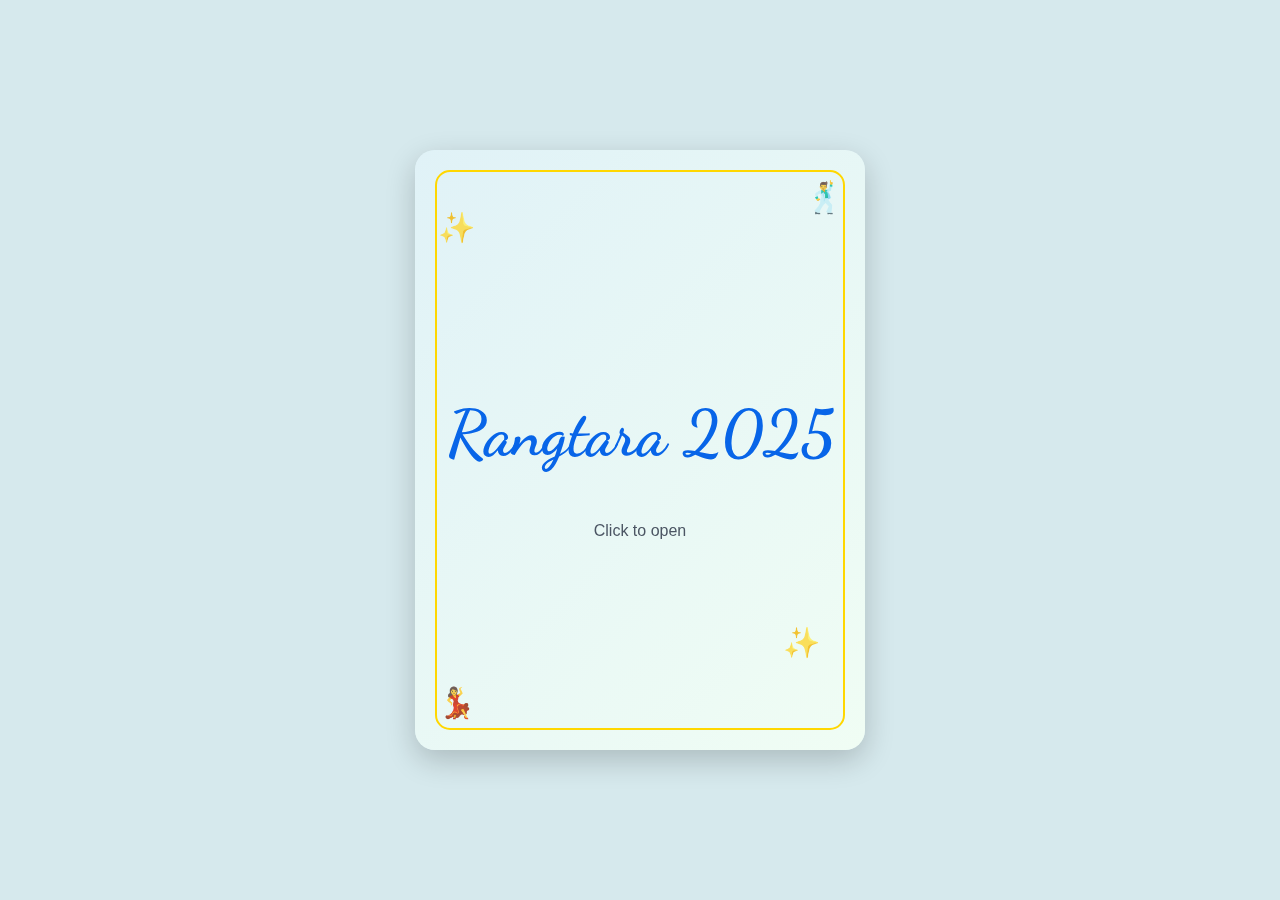
<file: index.html>
<!DOCTYPE html>
<html lang="en">
<head>
    <meta charset="UTF-8">
    <meta name="viewport" content="width=device-width, initial-scale=1.0">
    <title>Freshers Party Invitation</title>
    <link href="https://fonts.googleapis.com/css2?family=Dancing+Script:wght@400;700&display=swap" rel="stylesheet">
    <link rel="stylesheet" href="style.css">
</head>
<body>
    <div class="card-container" id="invitation-card">
        <!-- Front Face -->
        <div class="card-face front" onclick="openCard()">
            <div class="border-frame"></div>
            <!-- <div class="watermark-text">Welcome</div> -->
            <div class="front-content">
                <h1 style="color: #0865e8;">Rangtara 2025</h1>
                <p style="margin-top: 50px; color: #4b5563;">Click to open</p>
            </div>
            <!-- Unique Party Cliparts for Front Face -->
            <span class="clipart star-1">&#10024;</span>
            <span class="clipart star-2">&#10024;</span>
            <span class="clipart dance-1">&#x1F57A;</span>
            <span class="clipart dance-2">&#x1F483;</span>
        </div>

        <!-- Back Face -->
        <div class="card-face back">
            <div class="border-frame"></div>
            <div class="back-content">
                <p style="font-size: 1rem; color: #6b7680; text-transform: uppercase;">We are cordially inviting you for</p>
                <h2>Rangtara 2025</h2>
                <p style="margin-top: 20px;">
                    We welcome you as, the name of fresher, Giving the best wishes, for your brightest future, Work hard and study smart, Believe in yourself & enhance your art, Enjoy time without moving mind, You'll get the opportunity to success your life!
                </p>
                <p style="margin-top: 10px; font-weight: bold;">-Your Seniors</p>
                <div class="details-box">
                    <p style="font-weight: bold;">Date: Wednesday, 24 September</p>
                    <p style="font-weight: bold;">Time: 9:30 AM onwards</p>
                    <p style="font-weight: bold;">Venue: Collge Auditorium</p>
                </div>
            </div>
            <!-- Unique Party Cliparts for Back Face -->
            <span class="clipart star-1" style="animation-delay: 2s; top: 20%; left: 80%;">&#10024;</span>
            <span class="clipart star-2" style="animation-delay: 3s; bottom: 5%; left: 20%;">&#10024;</span>
            <span class="clipart note-1">&#x1F3B5;</span>
            <span class="clipart note-2">&#x1F3BC;</span>
            <!-- Social Links Container -->
            <div class="social-links">
                <a href="https://www.instagram.com/rangtara2025" target="_blank">
                    <svg xmlns="http://www.w3.org/2000/svg" width="30" height="30" fill="currentColor" viewBox="0 0 16 16">
                        <path d="M8 0C5.829 0 5.556.01 4.703.048 3.85.088 3.269.222 2.76.42a3.917 3.917 0 0 0-1.417.923A3.927 3.927 0 0 0 .42 2.76C.222 3.269.088 3.85.048 4.703.01 5.556 0 5.829 0 8s.01 2.444.048 3.297c.04.853.174 1.433.372 1.942.205.526.478.972.923 1.417.444.445.89.719 1.416.923.51.198 1.09.333 1.942.372C5.556 15.99 5.829 16 8 16s2.444-.01 3.297-.048c.853-.04 1.433-.174 1.942-.372.526-.205.972-.478 1.417-.923.445-.444.719-.89.923-1.416.198-.51.333-1.09.372-1.942C15.99 10.444 16 10.171 16 8s-.01-2.444-.048-3.297c-.04-.853-.174-1.433-.372-1.942-.205-.526-.478-.972-.923-1.417A3.927 3.927 0 0 0 13.24.42c-.51-.198-1.09-.333-1.942-.372C10.444.01 10.171 0 8 0zm0 1.58c2.185 0 2.444.01 3.297.048.747.032 1.255.151 1.633.328.373.18.66.418.923.682.264.263.502.55.682.923.177.373.296.881.328 1.633.038.853.048 1.117.048 3.297s-.01 2.444-.048 3.297c-.032.747-.151 1.255-.328 1.633-.18.373-.418.66-.682.923-.263.264-.55.502-.923.682-.373.177-.881.296-1.633.328-.853.038-1.117.048-3.297.048s-2.444-.01-3.297-.048c-.747-.032-1.255-.151-1.633-.328a3.918 3.918 0 0 1-.923-.682 3.923 3.923 0 0 1-.682-.923c-.177-.373-.296-.881-.328-1.633C1.58 10.444 1.57 10.171 1.57 8s.01-2.444.048-3.297c.032-.747.151-1.255.328-1.633.18-.373.418-.66.682-.923.264-.263.55-.502.923-.682.373-.177.881-.296 1.633-.328C5.556 1.58 5.829 1.57 8 1.57zm0 1.237a5.247 5.247 0 0 0-5.234 5.234c0 2.894 2.34 5.234 5.234 5.234s5.234-2.34 5.234-5.234c0-2.894-2.34-5.234-5.234-5.234zm0 2.47a2.763 2.763 0 1 1 0 5.526 2.763 2.763 0 0 1 0-5.526zm3.326.347a.78.78 0 1 0 0 1.56.78.78 0 0 0 0-1.56z"/>
                    </svg>
                </a>
            </div>
            <a href="#" class="rsvp-button">Collect Meomories</a>
        </div>
    </div>

    <script src="script.js">
    </script>
</body>
</html>
</file>
<file: style.css>
body {
            display: flex;
            justify-content: center;
            align-items: center;
            min-height: 100vh;
            background-color: #d6e9ed;
            font-family: Arial, sans-serif;
            margin: 0;
            perspective: 1000px;
        }

        .card-container {
            position: relative;
            width: 450px; /* Increased width */
            height: 600px;
            transform-style: preserve-3d;
            transition: transform 1.5s ease-in-out;
        }
        
        .card-container.open {
            transform: rotateY(-180deg);
        }

        .card-face {
            position: absolute;
            width: 100%;
            height: 100%;
            backface-visibility: hidden;
            border-radius: 20px;
            box-shadow: 0 10px 30px rgba(0, 0, 0, 0.2);
            display: flex;
            flex-direction: column;
            justify-content: center;
            align-items: center;
            text-align: center;
            padding: 20px;
            box-sizing: border-box;
            overflow: hidden;
        }

        .front {
            background: linear-gradient(135deg, #e0f2f7, #f0fdf4);
            z-index: 2;
            cursor: pointer;
        }
        .front:hover {
            /* transform: perspective(1200px) rotateX(0deg) rotateY(0deg) scale(1.02); */
            box-shadow: 0 35px 60px rgba(68, 8, 163, 0.5), 0 8px 15px rgba(76,28,200,0.9), 0 0 40px rgba(2435, 62, 62, 0.5);
        }

        .back {
            background: linear-gradient(135deg, #e0f2f7, #f0fdf4);
            transform: rotateY(180deg);
            z-index: 1;
        }
        .back:hover {
            /* transform: perspective(1200px) rotateX(0deg) rotateY(0deg) scale(1.02); */
            box-shadow: 0 35px 60px rgba(68, 8, 163, 0.5), 0 8px 15px rgba(76, 28, 200, 0.9), 0 0 40px rgba(235, 62, 62, 0.5);
        }

        .border-frame {
            position: absolute;
            top: 20px;
            left: 20px;
            right: 20px;
            bottom: 20px;
            border: 2px solid gold;
            border-radius: 15px;
            animation: gold-glow 2s infinite alternate;
        }

        @keyframes gold-glow {
            from { box-shadow: 0 0 5px rgba(255, 215, 0, 0.5); }
            to { box-shadow: 0 0 15px rgba(255, 215, 0, 0.9); }
        }

        .watermark-text {
            font-family: 'Dancing Script', cursive;
            font-size: 80px;
            color: rgba(189, 195, 199, 0.4);
            position: absolute;
            top: 50%;
            left: 50%;
            transform: translate(-50%, -50%) rotate(-20deg);
        }

        .front-content h1 {
            font-family: 'Dancing Script', cursive;
            font-size: 4rem;
            color: #4b5563;
            margin-top: 50px;
        }

        .back-content {
            opacity: 0;
            animation: fadeIn 1.5s forwards 1.5s;
        }

        @keyframes fadeIn {
            to { opacity: 1; }
        }
        
        .back-content h2 {
            font-family: 'Dancing Script', cursive;
            font-size: 2.5rem;
            color: #4b5563;
        }

        .back-content p {
            margin-top: 10px;
            font-size: 14px;
            color: #6b7280;
            line-height: 1.5;
            padding: 0 15px;
        }
        
        .details-box {
            margin-top: 20px;
            background-color: rgba(207, 237, 248, 0.7);
            padding: 15px 30px;
            border-radius: 10px;
            box-shadow: 0 2px 5px rgba(0, 0, 0, 0.1);
        }
        .details-box:hover{
       box-shadow: 0 35px 60px rgba(210, 8, 129, 0.5), 0 8px 15px rgba(0, 0, 0, 0.9), 0 0 40px rgba(215, 14, 208, 0.5);

        }

        .social-links {
            position: absolute;
            bottom: 20px;
            left: 20px;
            display: flex;
            align-items: center;
            gap: 15px;
            animation: fadeIn 1.5s forwards 1.5s;
        }

        .rsvp-button {
            position: absolute;
            bottom: 30px;
            left: 50%;
            /* transform: translateX(-50%); */
            padding: 8px 16px;
            border: 2px solid rgb(18, 18, 17);
            border-radius: 25px;
            background: linear-gradient(to right, #fefce8, #fef9c3);
            color: #4b5563;
            font-weight: bold;
            text-decoration: none;
            box-shadow: 0 2px 5px rgba(0,0,0,0.1);
            transition: all 0.3s ease;
        }

        .rsvp-button:hover {
            transform: translateY(-2px);
            box-shadow: 0 4px 10px rgba(0,0,0,0.2);
            background: linear-gradient(to right, #fef9c3, #fefce8);
            box-shadow: 0 35px 60px rgba(154, 7, 7, 0.5), 0 8px 15px rgba(0, 0, 0, 0.9), 0 0 40px rgba(206, 14, 14, 0.5);
        }
        
        .social-links a {
            text-decoration: none;
            bottom:10%;
            color: #4b5563;
            margin-left:5px;
        }

        .social-links svg {
            font-size: 30px;
        }
        
        /* Party Clipart Animations */
        .clipart {
            position: absolute;
            font-size: 30px;
            animation-duration: 4s;
            animation-iteration-count: infinite;
            animation-timing-function: ease-in-out;
            opacity: 0.8;
            transition: opacity 0.5s;
        }

        .clipart.star-1 {
            top: 10%;
            left: 5%;
            animation-name: float;
            animation-duration: 4s;
        }
        
        .clipart.star-2 {
            bottom: 15%;
            right: 10%;
            animation-name: float-reverse;
            animation-duration: 5s;
        }
        
        .clipart.dance-1 {
            top: 5%;
            right: 5%;
            animation-name: dance;
            animation-duration: 3s;
        }
        
        .clipart.dance-2 {
            bottom: 5%;
            left: 5%;
            animation-name: dance-reverse;
            animation-duration: 3s;
            animation-delay: 0.5s;
        }
        
        .clipart.note-1 {
            top: 20%;
            left: 20%;
            animation-name: music-note-float;
            animation-duration: 4s;
            animation-delay: 1s;
        }
        
        .clipart.note-2 {
            bottom: 20%;
            right: 20%;
            animation-name: music-note-float;
            animation-duration: 5s;
            animation-delay: 2s;
        }

        @keyframes float {
            0%, 100% { transform: translateY(0) rotate(0deg); }
            50% { transform: translateY(-20px) rotate(10deg); }
        }

        @keyframes float-reverse {
            0%, 100% { transform: translateY(0) rotate(0deg); }
            50% { transform: translateY(20px) rotate(-10deg); }
        }
        
        @keyframes dance {
            0%, 100% { transform: scale(1) rotate(0deg); }
            50% { transform: scale(1.1) rotate(10deg); }
        }
        
        @keyframes dance-reverse {
            0%, 100% { transform: scale(1) rotate(0deg); }
            50% { transform: scale(1.1) rotate(-10deg); }
        }
        
        @keyframes music-note-float {
            0% { transform: translateY(0); opacity: 0; }
            20% { opacity: 1; }
            100% { transform: translateY(-50px); opacity: 0; }
        }
</file>
